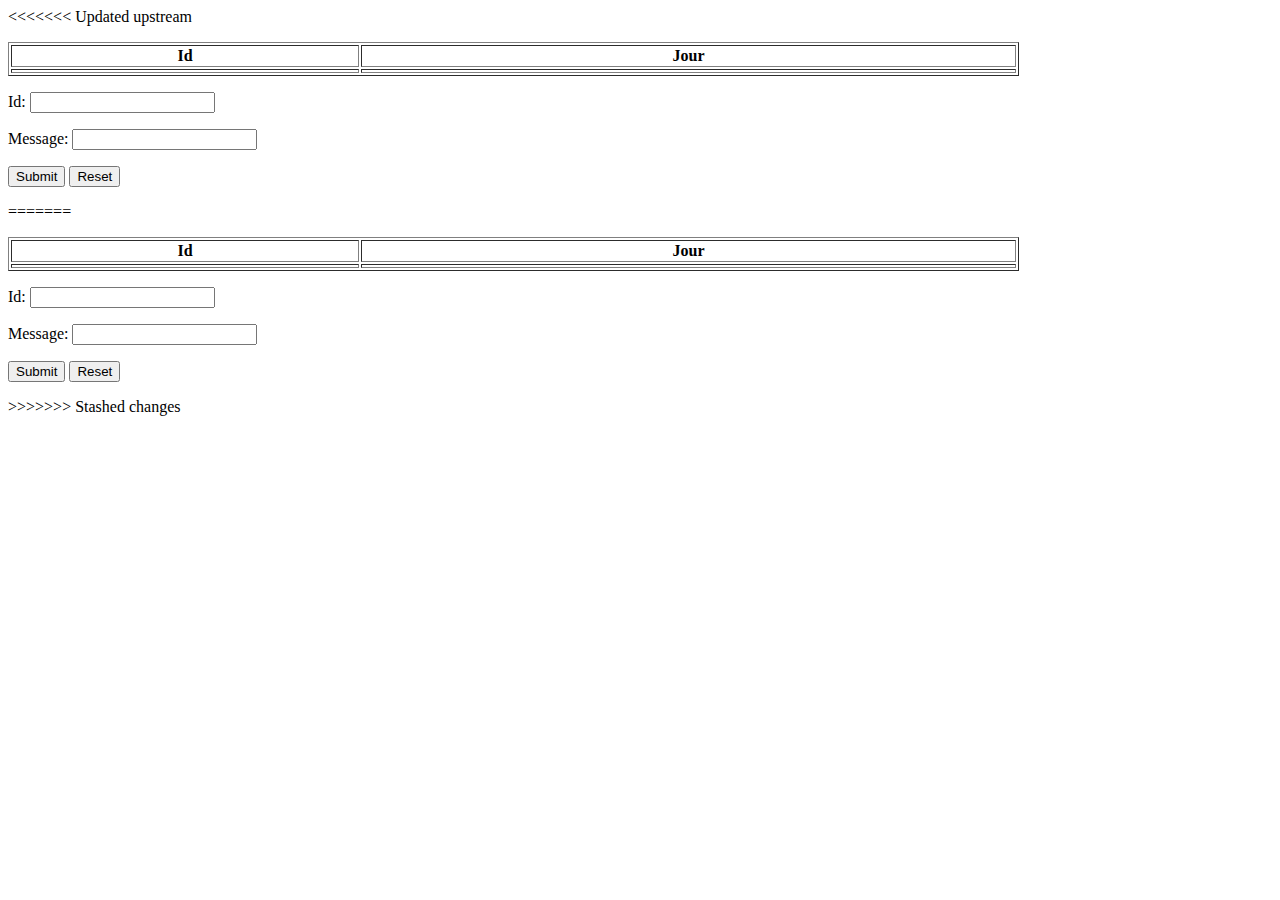
<file: target/classes/templates/greeting.html>
<<<<<<< Updated upstream
<!DOCTYPE HTML>
<html>

<head>
    <title>Bienvenue</title>
    <meta http-equiv="Content-Type" content="text/html; charset=UTF-8" />
</head>

<body>
    <p th:text="'Hello, ' + ${name}"></p>
    <table style="width:80%" border="1" class="table table-striped table-responsive-md">
        <thead>
            <tr>
                <th>Id</th>
                <th>Jour</th>
            </tr>
        </thead>
        <tbody>
            <tr th:each="jour:${jour}">
                <td th:text="${jour.id}"></td>
                <td th:text="${jour.jour}"></td>
            </tr>
        </tbody>
    </table>
    <form action="#" th:action="@{/greeting}" method="post">
    	<p>Id: <input type="text"  /></p>
        <p>Message: <input type="text"  /></p>
        <p><input type="submit" value="Submit" /> <input type="reset" value="Reset" /></p>
    </form>
</body>

=======
<!DOCTYPE HTML>
<html>

<head>
    <title>Bienvenue</title>
    <meta http-equiv="Content-Type" content="text/html; charset=UTF-8" />
</head>

<body>
    <p th:text="'Hello, ' + ${name}"></p>
    <table style="width:80%" border="1" class="table table-striped table-responsive-md">
        <thead>
            <tr>
                <th>Id</th>
                <th>Jour</th>
            </tr>
        </thead>
        <tbody>
            <tr th:each="jour:${jour}">
                <td th:text="${jour.id}"></td>
                <td th:text="${jour.jour}"></td>
            </tr>
        </tbody>
    </table>
    <form action="#" th:action="@{/greeting}" method="post">
    	<p>Id: <input type="text"  /></p>
        <p>Message: <input type="text"  /></p>
        <p><input type="submit" value="Submit" /> <input type="reset" value="Reset" /></p>
    </form>
</body>

>>>>>>> Stashed changes
</html>
</file>
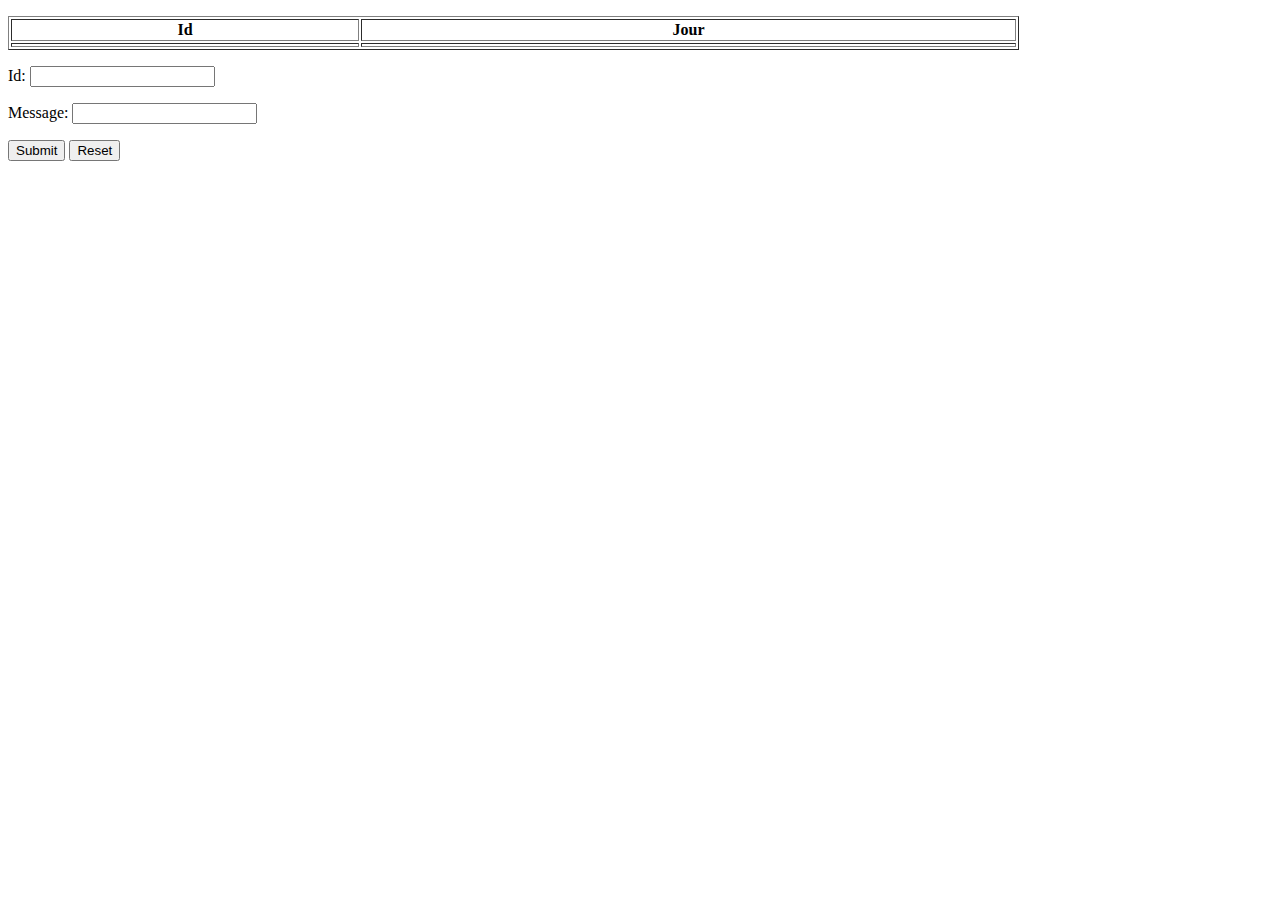
<file: src/main/resources/templates/greeting.html>
<!DOCTYPE HTML>
<html>

<head>
    <title>Bienvenue</title>
    <meta http-equiv="Content-Type" content="text/html; charset=UTF-8" />
</head>

<body>
    <p th:text="'Hello, ' + ${name}"></p>
    <table style="width:80%" border="1" class="table table-striped table-responsive-md">
        <thead>
            <tr>
                <th>Id</th>
                <th>Jour</th>
            </tr>
        </thead>
        <tbody>
            <tr th:each="jour:${jour}">
                <td th:text="${jour.id}"></td>
                <td th:text="${jour.jour}"></td>
            </tr>
        </tbody>
    </table>
    <form action="#" th:action="@{/greeting}" method="post">
    	<p>Id: <input type="text"  /></p>
        <p>Message: <input type="text"  /></p>
        <p><input type="submit" value="Submit" /> <input type="reset" value="Reset" /></p>
    </form>
</body>

</html>
</file>
